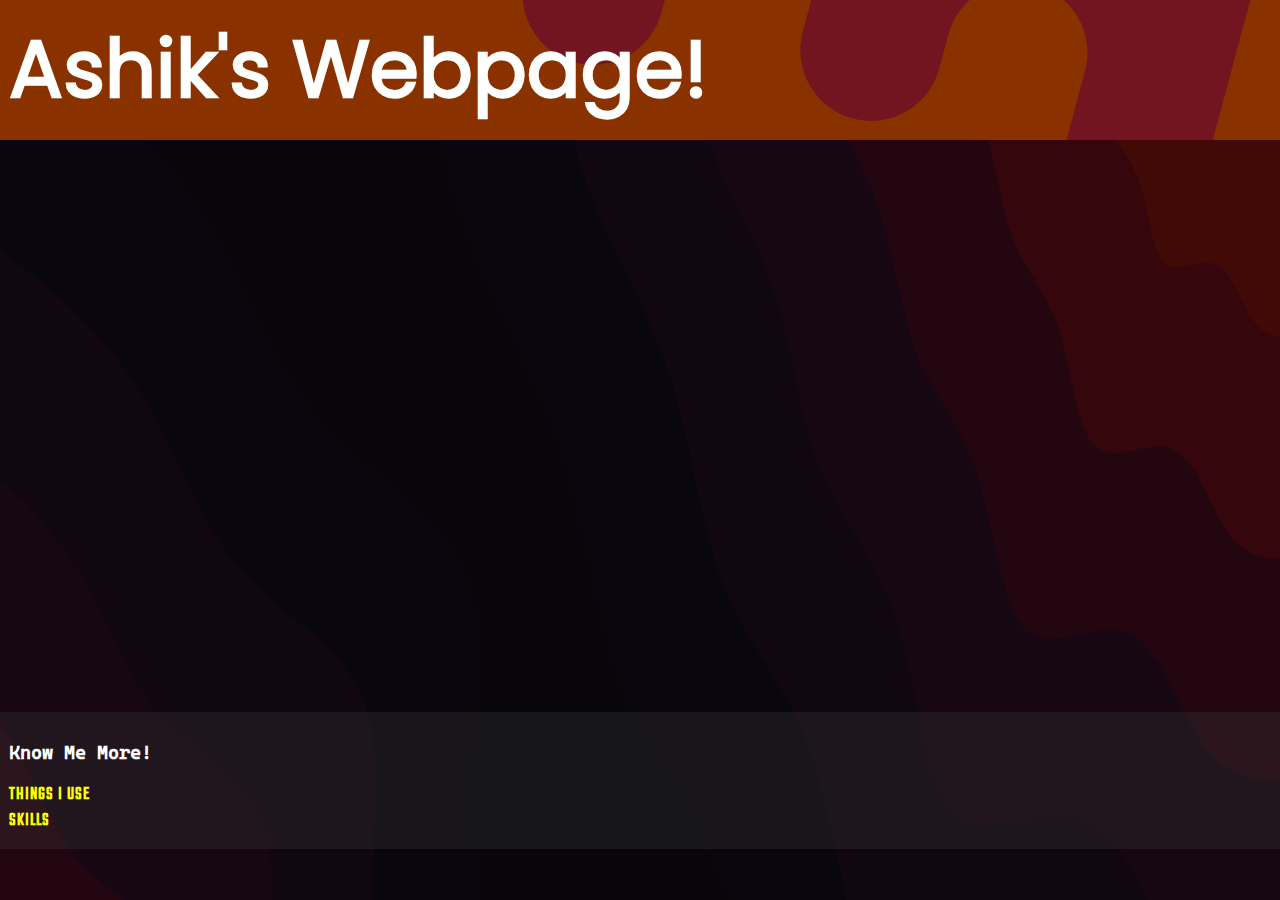
<file: index.html>
<!DOCTYPE html>
<html>
  <head>
    <meta charset="UTF-8" />
    <meta name="viewport" content="width=device-width, initial-scale=1.0" />
    <title>Ashik's Website</title>
    <link rel="stylesheet" href="./index.css" />
    <link
      rel="stylesheet"
      href="https://cdnjs.cloudflare.com/ajax/libs/font-awesome/5.15.3/css/all.min.css"
    />
    <script src="./index.js"></script>
  </head>
  <body>
    <header>
      <a href="">Ashik's Webpage!</a>
    </header>

    <main class="fade-in">
      <section id="bio">
        <h2>My Bio</h2>

        <p class="typewriter" id="fade-in">Welcome to my Website!</p>

        <!-- social -->
        <nav id="social-media" class="fade-in">
          <div class="wrapper">
            <a href="https://github.com/Ashhid" target="_blank" class="button">
              <div class="icon">
                <i class="fab fa-github"></i>
              </div>
              <span>Github</span>
            </a>
            <a
              href="https://twitter.com/DeepFeel13"
              target="_blank"
              class="button"
            >
              <div class="icon">
                <i class="fab fa-twitter"></i>
              </div>
              <span>Twitter</span>
            </a>
            <a
              href="https://www.instagram.com/imdefnotash/"
              target="_blank"
              class="button"
            >
              <div class="icon">
                <i class="fab fa-instagram"></i>
              </div>
              <span>Instagram</span>
            </a>
            <a
              href="https://www.youtube.com/@imdefnotash"
              target="_blank"
              class="button"
            >
              <div class="icon">
                <i class="fab fa-youtube"></i>
              </div>
              <span>YouTube</span>
            </a>
          </div>
        </nav>
        <h3>About Me</h3>
        <p>
          Hello, my name is Ashik and I'm a 17-year-old boy from Tamil Nadu,
          India. On this page, you can learn about my interests and hobbies.
        </p>
        <p>
          I'm currently pursuing a B.Tech in Computer Science and Engineering at
          Amrita Engineering and Technology. I'm fascinated by the logic behind
          computers and I'm particularly interested in data science.
        </p>

        <h3>Interests</h3>
        <ul>
          <li>Programming</li>
          <li>Data Science (Recently)</li>
          <li>Playing Games</li>
          <li>Watching movies</li>
          <li>Piano and Guitar</li>
        </ul>
      </section>
    </main>

    <nav class="TIU">
      <h3>Know Me More!</h3>
      <a href="TheThingsIUse.html">THINGS I USE</a><br />
      <a href="Achivements.html">SKILLS</a>
    </nav>
  </body>
</html>
</file>
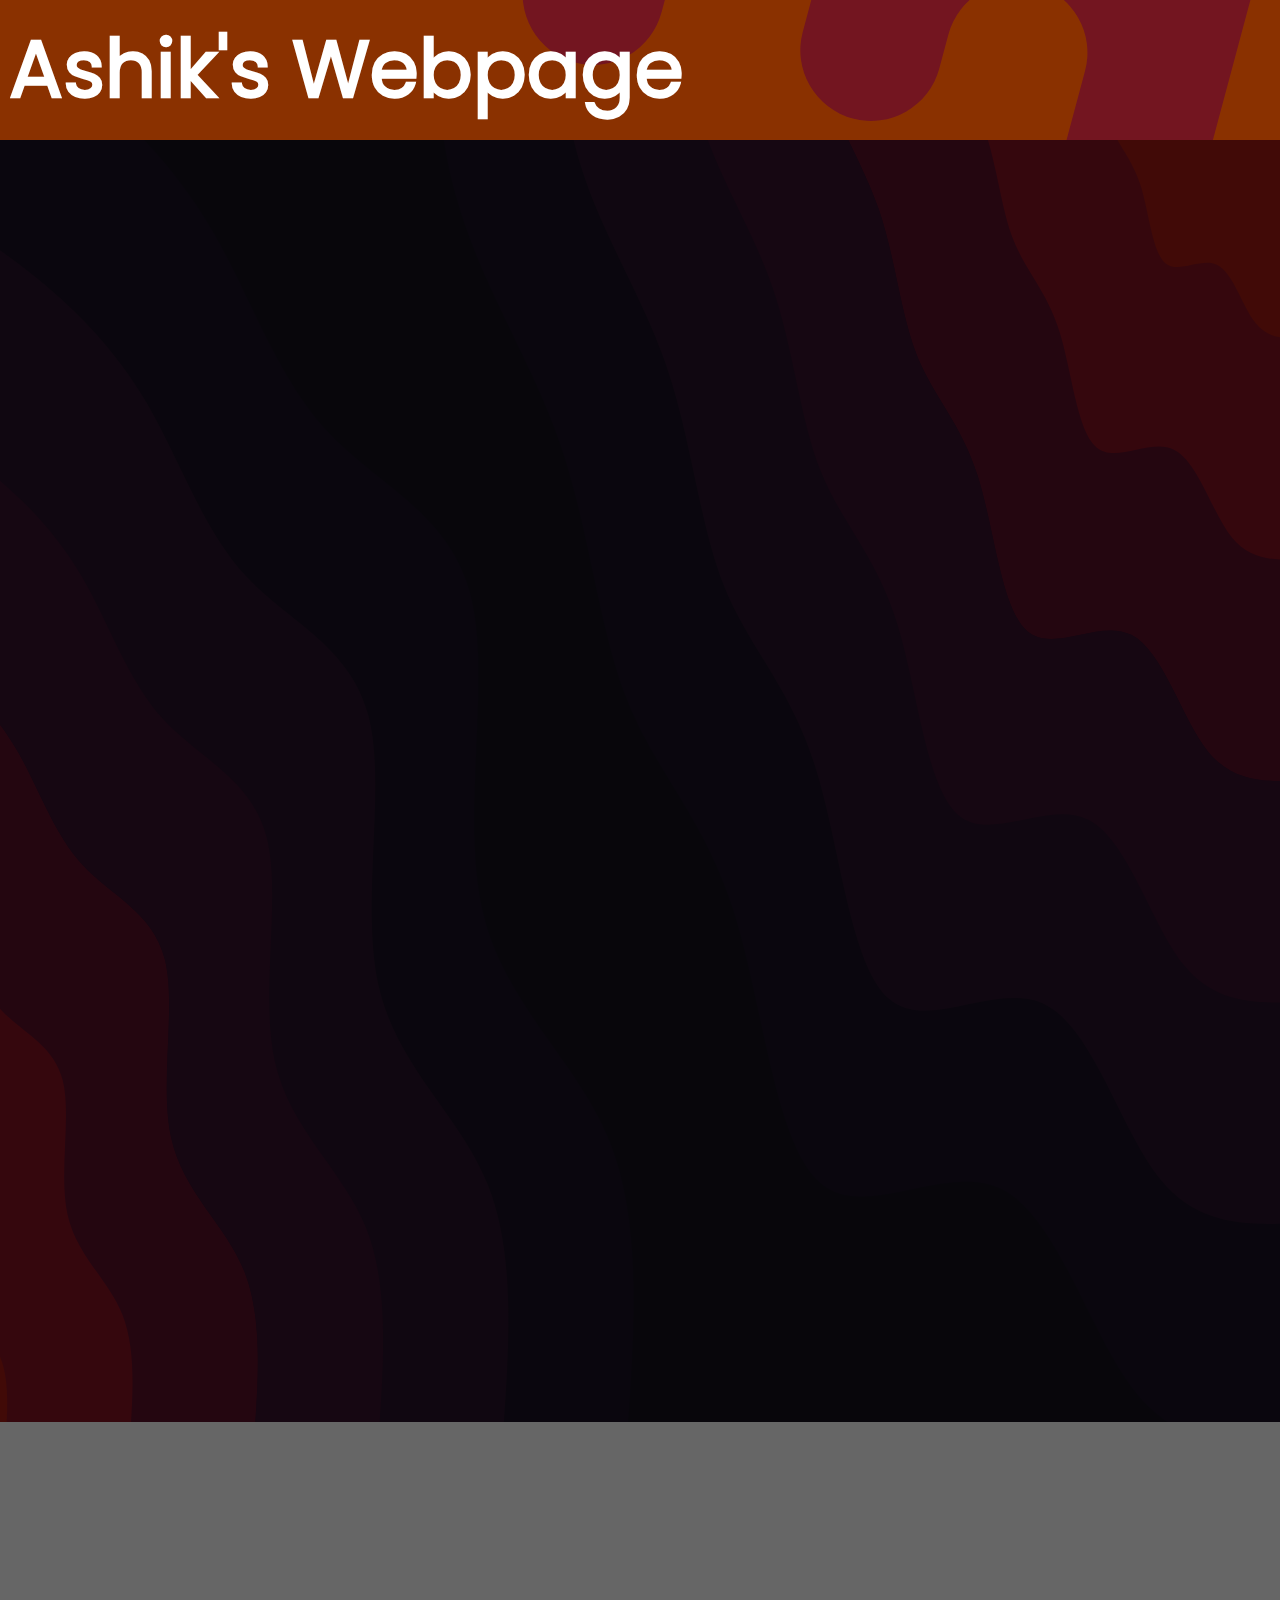
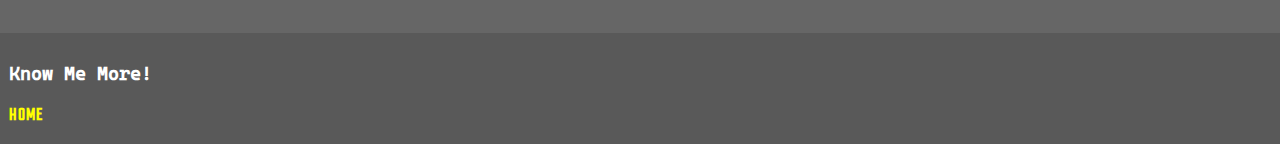
<file: Achivements.html>
<!DOCTYPE html>
<html lang="en">
  <head>
    <meta charset="UTF-8" />
    <meta name="viewport" content="width=device-width, initial-scale=1.0" />
    <link rel="stylesheet" href="index.css" />
    <title>Skills</title>
  </head>
  <body>
    <header><a href="./index.html"> Ashik's Webpage</a> <br /></header>
    <main class="fade-in">
      <div class="heading-div">
        <h1 class="heading">Skills</h1>
      </div>
      <!--  -->
      <!--  -->
      <div id="typing">
        <h3>Typing</h3>
        <p>
          Talking about Typing, I really improved by using some of websites,
          That really pumped my typing speed. At first I had 45WPM which is very
          low compared to a Stuff I love (Programming). So I took typing
          seriously. Websites like
          <a href="https://www.typing.com" target="_blank">Typing.com</a> and
          <a href="https://www.monkeytype.com" target="_blank">MonkeyType</a>. I
          used these both websites for both separate use cases. I used the free
          typing learning course from Typing.com. Which really made me
          understand which finger to use for which letters, Which made a huge
          improvement. And for practicing I used MonkeyType, Plus I really like
          the design of the website. It's very Aesthetic!
        </p>
        <p>
          I have almost have 80 WPM with 97% Accuracy now! Here's a I gained
          from
          <a href="https://www.monkeytype.com" target="_blank">Monkeytype</a>.
          <img src="./images/79 WPM.png" alt="This " class="certificate" />
        </p>
        <hr />
      </div>

      <div id="lang">
        <!-- <h3 class="PL">Programming Languages</h3> -->
        <div class="java">
          <h3>Java</h3>
          <p>
            I'm huge fan of coding, So all I do to learn new languages when I
            have free time.
          </p>
          <p>
            I Learned this course interactively from a free website called
            <a href="https://www.codelearn.io">Codelearn.io</a>. This Website is
            a God's Gift. Because I have litteraly starved for these kind of
            websites. for example; you all know the
            <a href="https://www.programiz.com">Programiz</a>. But It all got
            asking me for subscription. So After research, I got This treasure!
          </p>
          <p>
            I Learned Java Fundamentals From
            <a href="https://www.codelearn.io">Codelearn.io</a>. Here's a
            Certificate I gained for java Fundamentals.
            <!-- <img src="" alt=""> Certificate of Java-->
          </p>
        </div>
        <div class="py">
          <hr />
          <h3>Python</h3>
          <p>
            I actually Learned my first language in my school, I learned python.
            Even though I learn many languages now, My favorite is still Python!
          </p>
          <p>
            Felt like python was my first love!!. So in school they thaught me
            for 2 years. It was quite a good journey.
          </p>
          <p>
            Since I didn't had a proper certification from the school. I never
            had a proper Evidence. So I learned it from
            <a href="https://www.codelearn.io">Codelearn.io</a> Again!. Here's
            the certification for python!
            <!-- <img src="" alt=""> Certification from python -->
            <br />

            I Even Did a Course from IBM through Coursera. Which was "Python for
            Artificial Intelligence & Data Science ". Where I learned
            <a href="https://numpy.org/">Numpy</a> and
            <a href="https://pandas.pydata.org/docs/">Pandas</a>
          </p>
        </div>
        <hr />
      </div>
      <div class="cloud">
        <h3>Cloud</h3>
        <p>
          I have basic understanding and knowledge of the cloud computing. Since
          I am an AI Fanboy. This makes more sense that I have basic
          understanding towards the cloud computing. I have studied a free
          course from<a href="http://www.ibm.com">IBM</a> which is about
          "Introduction to Cloud & AI". Here's the certificate!
          <!-- Image -->
        </p>
        <hr />
      </div>
      <div class="music">
        <h3>Music</h3>
        <p>
          I play music. Well it's my therapy for being here!. The way is heals
          me is different. If coding and studies get me dizzy. All I do is plug
          my headphones and get some music to my head. Since I was fascinated
          about music, I took music seriously. And I play multiple instruments.
          I play Piano (As the main instrument), the Guitar, the drums and more.
          I make music in <a href="https://www.image-line.com/">FL Studio</a>
          I have been making music recently. It's always my therapy to be here!
        </p>
      </div>
      <hr />
    </main>
    <nav class="TIU">
      <h3 class="TIU">Know Me More!</h3>
      <a href="index.html">HOME</a>
    </nav>
  </body>
</html>

<!-- 
Todo

Make Alternations on the texts, and things == Done!
Optimise it for mobile devices. == Done!
Complete Achivements.html. == Doing
Add Animation == Done
Add the respective images == 'Todo'
-->
</file>
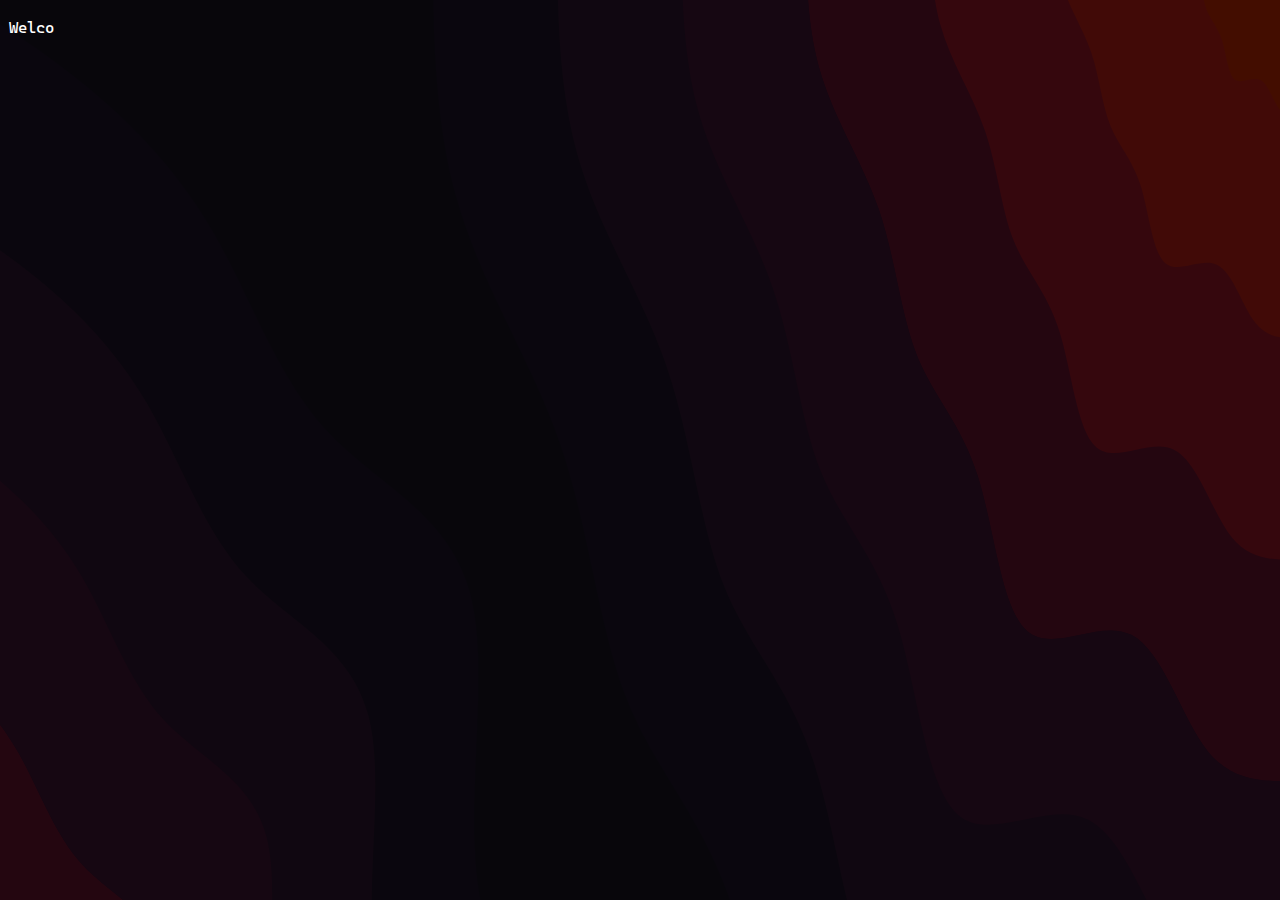
<file: test.html>
<!DOCTYPE html>
<html>
<head>
  <title>Typewriting Animation</title>
  <link rel="stylesheet" type="text/css" href="./index.css">
</head>
<body>
  <p class="typewriter">Welcome to my Website!</p>

  <script src="./index.js"></script>
</body>
</html>
</file>
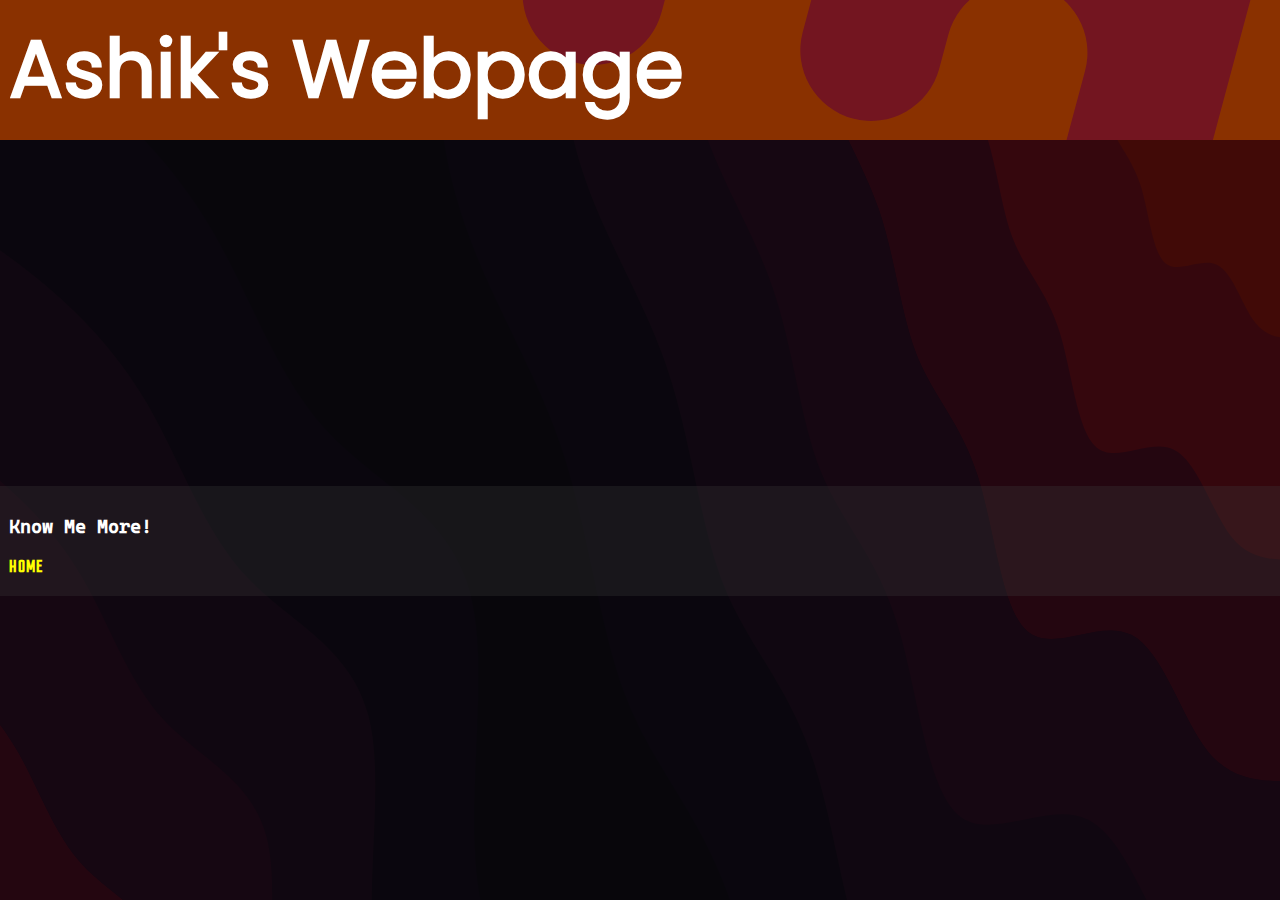
<file: TheThingsIUse.html>
<!DOCTYPE html>
<html lang="en">
  <head>
    <meta charset="UTF-8" />
    <meta name="viewport" content="width=device-width, initial-scale=1.0" />
    <title>The Things I Use!</title>
    <link rel="stylesheet" href="index.css" />
  </head>
  <body>
    <header>
      <a href="./index.html">Ashik's Webpage</a>
    </header>

    <main class="fade-in">
      <h1 class="heading">Things I Use</h1>
      <div class="things-i-use">
        <p>
          I don't use anything expensive. I have an old HP Pavilion dv6 laptop,
          which I've upgraded with some new parts to make it more usable.
        </p>

        <ul>
          <li>
            I added a 4GB DDR3 <em><strong>1800</strong></em> RAM module from my
            old Lenovo laptop, which surprisingly worked very well.
          </li>

          <li>
            I replaced the hard disk with an SSD, as I noticed the disk usage
            was unreasonably high. I now use a 128GB SSD.
          </li>
        </ul>

        <p>
          As for operating systems, I used to be a big fan of Windows, but
          recently I switched to Kali Linux. I love the terminal in Linux and
          I'm preparing to switch to a Mac soon.
        </p>
        <p>
          Talking about phone I use the android phone. Because why not. Android
          is the best. To be precise I use Realme 6 pro. Which was launched back
          in 2020.
        </p>
        <p>
          So yeah, that was all of my Things I Use Section. If I change my
          Gadgets I use, I'll sure update here!
        </p>
      </div>
    </main>
    <nav class="TIU">
      <h3>Know Me More!</h3>
      <a href="index.html">HOME</a>
    </nav>
  </body>
</html>

<!-- todo -->
<!-- done this page -->
<!-- add an animation --d>
</file>
<file: index.css>
/* index.css */

body {
  background-image: url(./images/blobs-d.svg);
  background-color: rgba(0, 0, 0, 0.6);
  background-blend-mode: multiply;
  background-size: 1500px auto;
  background-position: right 13%;
  background-repeat: no-repeat;
  padding: 0;
  margin: 0;
  /* background-repeat: no-repeat; */
  background-attachment: fixed;
}

header {
  background-image: url(./images/drool-d.svg);
  background-color: rgba(0, 0, 0, 0.3);
  background-blend-mode: multiply;
  background-size: 3100px;
  background-position: right;
  /* margin-bottom: 0px;*/
}

@font-face {
  font-family: "AllertaFont";
  src: url(./Font/AllertaStencil-Regular.ttf);
}

@font-face {
  font-family: "TekoFont";
  src: url(./Font/Teko-Regular.ttf);
}

@font-face {
  font-family: "Poppings";
  src: url(./Font/Poppins-Regular.ttf);
}

@font-face {
  font-family: "Cascadia";
  src: url(./Font/Cascadia.ttf);
}

header h1,
p,
ul,
ol,
li,
h1,
h2,
h3,
a {
  color: white;
}

body,
header h1,
p,
ul,
ol,
li {
  font-family: "Cascadia";
}

header h1 {
  color: rgb(255, 255, 255);
  font-family: "AllertaFont", sans-serif;
  text-align: center;
  font-size: 70px;
}

h2 {
  font-size: 40px;
}

nav.TIU {
  margin-left: 0;
}

nav.TIU a {
  color: yellow;
  font-family: "TekoFont";
  font-weight: bold;
  font-size: large;
  margin-right: 40px;
  letter-spacing: 1.01px;
  transition: color 0.2s ease-in-out;
  text-decoration-line: none;
  /* transition: text-decoration-line 0.2 ease-in-out; */
}

nav.TIU a:hover {
  color: tomato;
  text-decoration-line: underline;
}

nav.TIU {
  background-color: rgba(59, 59, 59, 0.3);
  margin-top: 0;
  padding-top: 10px;
  padding-bottom: 15px;
  width: 100%;
  height: 100%;
  /* display: flex; */
  justify-content: space-between;
}

h2,
h3,
a,
p,
h1.heading {
  margin-left: 9px;
}

#typing a,
#lang a {
  color: rgb(255, 255, 255);
  margin-left: 0.2px;
  /* text-decoration-line: none; */
  /* font-weight: bold; */
  /* font-style: italic; */
}

#typing a:hover,
#lang a:hover {
  color: yellow;
  font-weight: bold;
}

#typing a:active {
  color: red;
}

p {
  line-height: 23px;
}

header a {
  font-size: 80px;
  font-family: "Poppings", sans-serif;
  display: block;
  font-weight: bold;
  text-align: left;
  text-decoration: none;
  line-height: 90px;
  transition: text-shadow 0.2s ease-in-out;
}

header a:hover {
  text-shadow: 5px 5px 5px rgba(0, 0, 0, 1);
}

nav img.insta {
  width: 100px;
}

nav img.twitter {
  width: 66px;
}

/* Additional CSS for the social media buttons */

.wrapper {
  display: flex;
  justify-content: flex-start;
  align-items: center;
  margin-top: 20px;
}

.button {
  display: flex;
  flex-direction: column;
  align-items: center;
  margin: 10px;
  padding: 10px;
  /* background-color: #381f1f; */
  color: #fff;
  cursor: pointer;
}

.button:hover {
  background-color: rgb(119, 38, 38);
}

.icon {
  font-size: 30px;
  margin-bottom: 5px;
}

span {
  font-size: px;
  text-align: left;
}

/* span:hover{
  color: blue;
} */

header a {
  padding-top: 24px;
}

header {
  /* width: 100px; */
  height: 140px;
}

nav#social-media a {
  padding: 0;
  font-family: "Cascadia";
  text-decoration-line: none;
  color: white;
  transition: color 0.3 ease-in-out;
}

nav#social-media a:hover {
  color: rgb(255, 62, 62);
  background-color: rgba(0, 0, 0, 0);
}

li {
  line-height: 23px;
}

/* a:active{
  color: red;
} */

@media (max-width: 500px) {
  .test h1 {
    color: red;
  }
  header {
    /* background-image: url(./images/drool-d.svg); */
    /* background-color: rgba(0, 0, 0, 0.3); */
    /* background-blend-mode: multiply; */
    background-size: 400px;
    /* background-position: right; */
    /* margin-bottom: 0px;*/
  }

  header a {
    font-size: 55px;
    /* font-family: "Poppings", sans-serif; */
    display: block;
    font-weight: bold;
    text-align: center;
    /* text-decoration: none; */
    line-height: 50px;
    /* transition: text-shadow 0.2s ease-in-out; */
  }

  #bio h2 {
    text-align: center;
  }

  nav#social-media {
    display: flex;
    align-items: center;
    justify-content: center;
    font-size: 10px;
  }

  p.typewriter {
    text-align: center;
    padding: 0px;
    margin: 0px;
  }

  h3 {
    text-align: center;
  }

  .TIU {
    text-align: left;
  }

  .certificate {
    display: block;
    margin: 0 auto; /* This will center the image horizontally */
    max-height: 150px; /* Adjust the max height as needed */
    width: auto; /* Let the width adjust proportionally */
  }
}

/* Gradient bar with animation */
/* Gradient bar with slower animation and transparency */
hr {
  border: none;
  height: 3px;
  background: linear-gradient(
    to right,
    rgba(255, 138, 0, 0.7),
    rgba(229, 46, 113, 0.7),
    rgba(92, 37, 141, 0.7)
  );
  background-size: 200% 100%;
  animation: gradientAnimation 8s ease infinite;
}

/* Keyframes for the gradient animation */
@keyframes gradientAnimation {
  0% {
    background-position: 0 0;
  }
  100% {
    background-position: 200% 0;
  }
}

/* Wavy line with slower animation */
hr.wavy:before {
  /* ... */
  animation: wavyAnimation 2s linear infinite;
}

/* Keyframes for the wavy animation */
@keyframes wavyAnimation {
  0% {
    background-position: 0 50%;
  }
  100% {
    background-position: 200% 50%;
  }
}

.fade-in {
  opacity: 0;
  transform: translateY(-20px);
  animation: fadeInAnimation 0.5s forwards;
}

@keyframes fadeInAnimation {
  to {
    opacity: 1;
    transform: translateY(0);
  }
}

#fade-in {
  opacity: 0;
  transform: translateY(-20px);
  animation: fadeInAnimation 1s forwards;
}
/* 
#typing,
#lang,
.cloud {
  background-color: rgba(0, 0, 0, 0.7);
  padding-top: 1px;
} */

hr {
  padding: 0px;
}

h1.heading {
  text-align: center;
}

.PL {
  font-size: 25px;
}

/* TODO
/* * Fix the way like it resizes for every time i change the size of the window */
</file>
